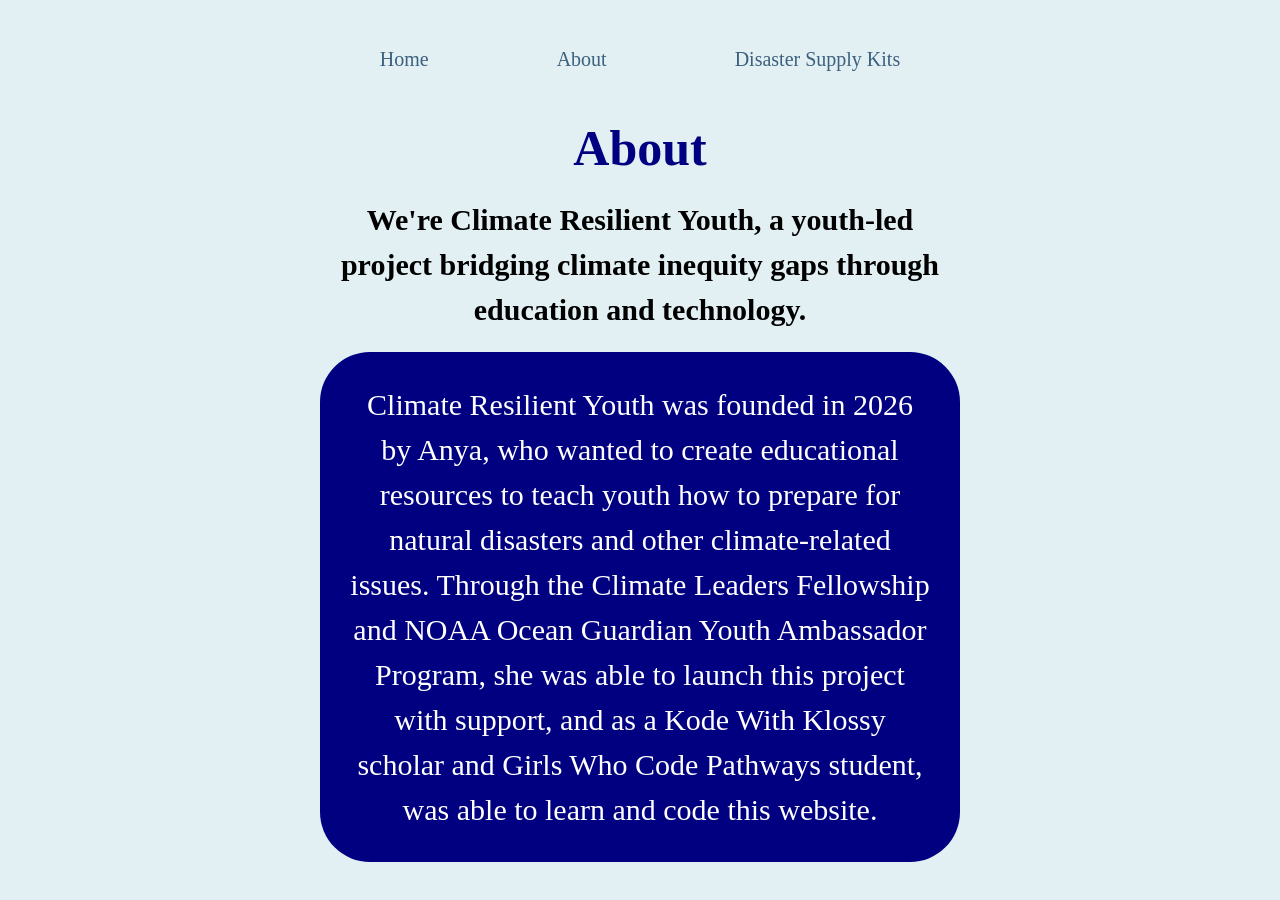
<file: about.html>
<!DOCTYPE html>
<!--about us page-->

<html>
  <head>
    
    <title>YOUR NAME HERE</title>
    <meta charset="utf-8" />
	  <meta http-equiv="X-UA-Compatible" content="IE=edge" />
	  <meta name="viewport" content="width=device-width, initial-scale=1" />

	  <!-- link the webpage's stylesheet -->
	  <link rel="stylesheet" href="/style.css" />

	  <!-- link the webpage's JavaScript file -->
	  <script src="/script.js" defer></script>

  </head>
  
  <body>
        <nav>
      <ul>
        <li>
          <a href="index.html">Home</a>
        </li>
        <li>
          <a href="about.html">About</a>
        </li>
        <li>
         <a href="kits.html">Disaster Supply Kits</a>
        </li>
      </ul>
    </nav>

    <!--about us page, description-->
    <h1> About </h1>
    <div class="aboutdesc">
    <h2> We're Climate Resilient Youth, a youth-led project bridging climate inequity gaps through education and technology.</h2>
    </div>
    <!--description here with blue background-->
    <div class="about">
    <p>Climate Resilient Youth was founded in 2026 by Anya, who wanted to create educational resources to teach youth how to prepare for natural disasters and other climate-related issues. Through the Climate Leaders Fellowship and NOAA Ocean Guardian Youth Ambassador Program, she was able to launch this project with support, and as a Kode With Klossy scholar and Girls Who Code Pathways student, was able to learn and code this website.</p>
    </div>


    
  </body>
</file>
<file: style.css>
/*css styling pages*/
/* STYLE SECTIONING TAGS */
* { /* Reset the space of the webpage */
   margin: 0px;
   padding: 0px;
}

body {
 background-color: #e2f0f3; 
}

/* STYLE TEXT */

h1 {
  color: navy;
  text-align: center;
  font-size: 50px;
}

h2{
  text-align: center;
  line-height: 1.5em;

  margin-top: 20px;
  margin-left: 15%;
  margin-right: 15%;
  margin-bottom: 20px;
  font-size: 30px;
}

h3{
  text-align: center;
  margin-bottom: 10px;

}


.kits.graphicsfromcanva {
  text-align: center;
  padding: 20px;
  margin: 100px;
  font-size: 20px;
}


.spreadtheword {
  background: navy;
  border-radius: 50px;
  border-style: none;

  padding: 30px;

  margin-top: 30px;
  margin-left: 30%;
  margin-right: 30%;
  margin-bottom: 40px;

  font-size: 20px;
  text-align: center;
  line-height: 1.5em;
  color: white;

  list-style-type: none;

}

.about{
  background: navy;
  border-radius: 50px;
  border-style: none;

  padding: 30px;

  margin-top: 20px;
  margin-left: 25%;
  margin-right: 25%;

  font-size: 30px;
  text-align: center;
  line-height: 1.5em;
  color: white;
}


.aboutdesc{
  text-align: center;
  line-height: 1.5em;

  margin-top: 20px;
  margin-left: 15%;
  margin-right: 15%;
  font-size: 30px;
}



.homePage {
  background: none;
  border-radius: 50px;
  border-style: solid;

  padding: 30px;

  margin-top: 30px;
  margin-left: 20%;
  margin-right: 20%;

  font-size: 25px;
  text-align: center;
  line-height: 1.5em;
  color: navy;
}

.homePage2 {
  background: none;
  border-radius: 50px;
  border-style: solid;

  padding: 30px;

  margin-top: 30px;
  margin-left: 20%;
  margin-right: 20%;

  font-size: 25px;
  text-align: center;
  line-height: 1.5em;
  color: navy;
}


.canva p{
  text-align: center;
  margin-left: auto;
  margin-right: auto;
  margin-top: 20px;
  width: 60%;
  padding: 20px;
 }




.supplyKits {
  background: none;
  border-radius: 50px;
  border-style: solid;

  padding: 30px;

  margin-top: 30px;
  margin-left: 20%;
  margin-right: 20%;

  font-size: 25px;
  text-align: center;
  line-height: 1.5em;
  color: navy;
  
}


.lowCost {
   background: none;
  border-radius: 50px;
  border-style: solid;
  border-color: navy;

  padding: 30px;

  margin-top: 30px;
  margin-left: 20%;
  margin-right: 20%;


  font-size: 25px;
  text-align: center;
  line-height: 1.5em;
  color: navy;

}

.lowCostList{
     background: none;
  border-radius: 50px;
  border-style: solid;
  border-color: navy;

  padding: 30px;

  margin-top: 30px;
  margin-left: 20%;
  margin-right: 20%;
  margin-bottom: 30px;


  font-size: 25px;
  text-align: center;
  line-height: 1.5em;
  color: navy;
}
/* STYLE IMAGES */
.disastersupplykit img {
  display: block;
  margin-left: auto;
  margin-right: auto;
  width: 30%;
  padding: 20px;
}


.helene {
  img{
  display: block;
  margin-left: auto;
  margin-right: auto;
  width: 30%;
  padding: 20px;
  }
  p{
  text-align: center;
  margin-left: auto;
  margin-right: auto;
  width: 60%;
  padding: 20px;
  }
}


/* STYLE NAV BAR */

nav ul{
  list-style-type: none;
  background-color: #e2f0f3;
  overflow: hidden;
  padding: 1em;
  text-align: center;
  border-radius: 50px;
}

nav li{
  display: inline-block;
  margin: 2em;
}

nav li a{
  text-decoration: none;
  color: #3c607e;
  font-size: 20px;
  padding: 30px;
  
}

nav a:hover {
  background-color: white;
}




/* STYLE BUTTONS */

.

/* ADD MORE! */
</file>
